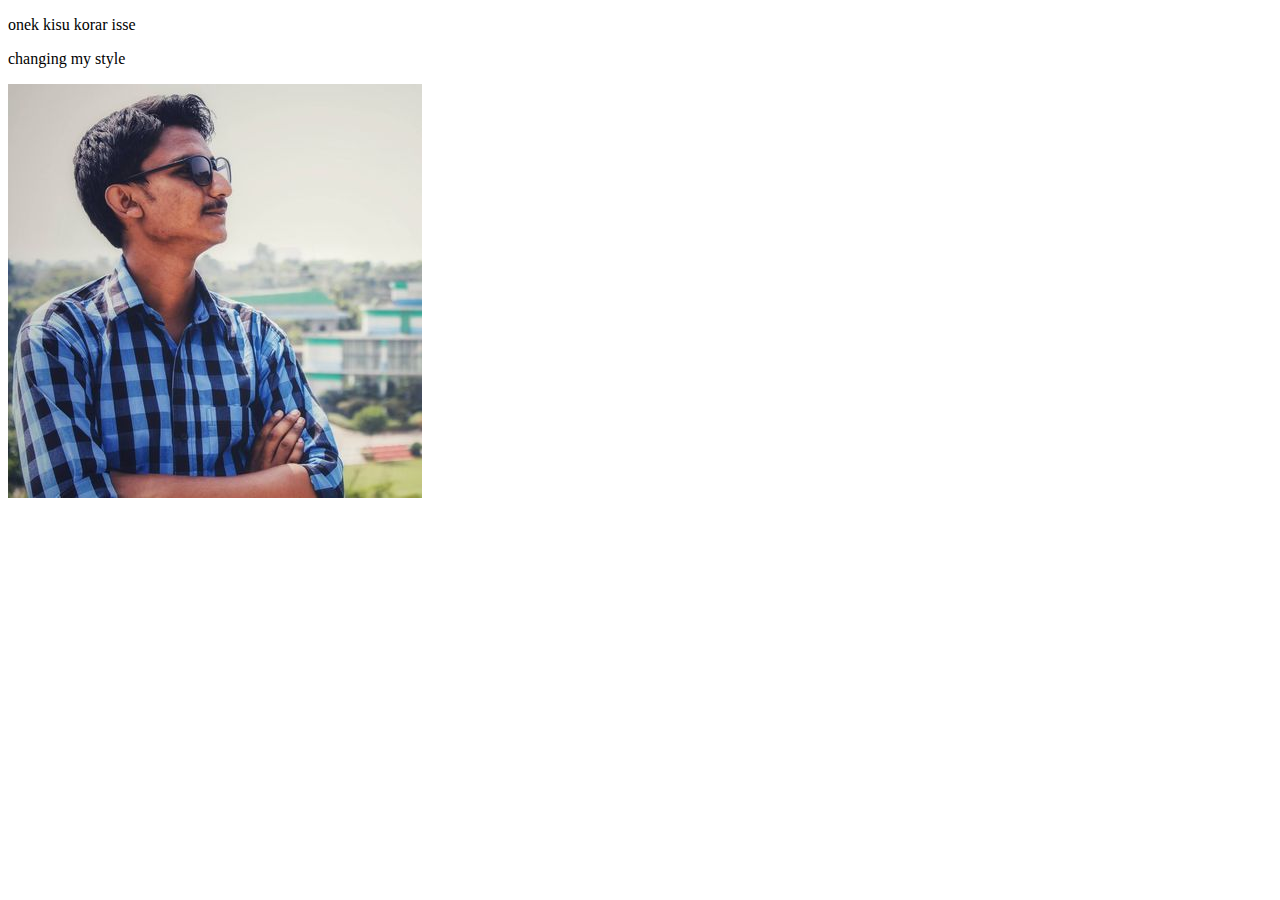
<file: newone.html>
<!DOCTYPE html>
<html lang="en">
<head>
    <meta charset="UTF-8">
    <meta http-equiv="X-UA-Compatible" content="IE=edge">
    <meta name="viewport" content="width=device-width, initial-scale=1.0">
    <title>ki j kori</title>
    <style>
p.{
    color: chocolate;
}

    </style>

</head>
<body>
    <p class="p">onek kisu korar isse</p>

    <p>changing my style</p>

    <img src="me.jpg">

</body>
</html>
</file>
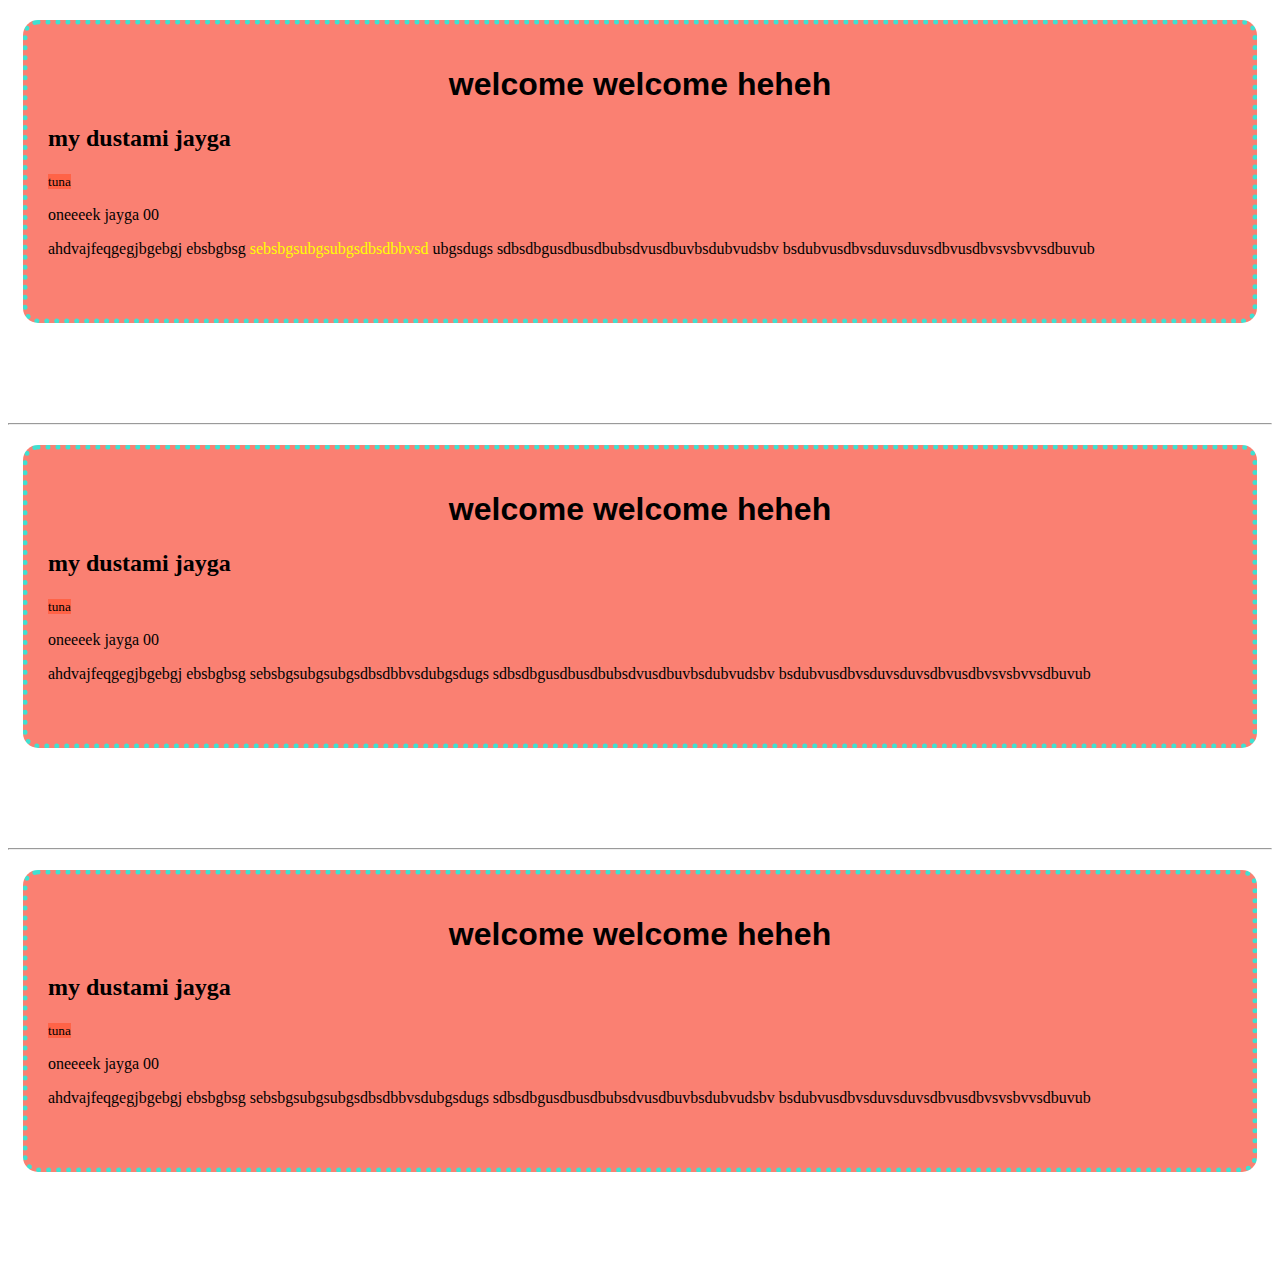
<file: css/another.html>
<!DOCTYPE html>
<html lang="en">
<head>
    <meta charset="UTF-8">
    <meta http-equiv="X-UA-Compatible" content="IE=edge">
    <meta name="viewport" content="width=device-width, initial-scale=1.0">
    <title>my dustomi blog</title>
    <style>
        small{
            background-color: tomato;
        }
        p{
            color: red;
        }
        .ula{
            background-color: salmon;
            border: 5px dotted turquoise;
            border-radius: 15px;
            margin: 20px 15px 100px;
            padding: 20px;
            padding-bottom: 44px;
        }
        .mula{
            color: yellow;
        }
.theme{
    text-align: center;
    font-size: xx-large;
    font-family: Impact, Haettenschweiler, 'Arial Narrow Bold', sans-serif;
}
div p{
    color: black;
    text-align: justify;
    font-weight: 500;
}
    </style>
</head>
<body>
<div class="ula">    <h1 class="theme">welcome welcome heheh</h1>
    <h2>my dustami jayga</h2>
    <small>tuna</small>
    <p>oneeeek jayga 00</p>
    <p>ahdvajfeqgegjbgebgj
        ebsbgbsg
        <span class="mula">sebsbgsubgsubgsdbsdbbvsd</span> ubgsdugs
        sdbsdbgusdbusdbubsdvusdbuvbsdubvudsbv
        bsdubvusdbvsduvsduvsdbvusdbvsvsbvvsdbuvub
    </p></div>
<hr>
<div class="ula">
<h1 class="theme">welcome welcome heheh</h1>
<h2>my dustami jayga</h2>
<small>tuna</small>
<p>oneeeek jayga 00</p>
<p>ahdvajfeqgegjbgebgj
    ebsbgbsg
    sebsbgsubgsubgsdbsdbbvsdubgsdugs
    sdbsdbgusdbusdbubsdvusdbuvbsdubvudsbv
    bsdubvusdbvsduvsduvsdbvusdbvsvsbvvsdbuvub
</p>
</div>
<hr>
<div class="ula"><h1 class="theme">welcome welcome heheh</h1>
    <h2>my dustami jayga</h2>
    <small>tuna</small>
    <p>oneeeek jayga 00</p>
    <p>ahdvajfeqgegjbgebgj
        ebsbgbsg
        sebsbgsubgsubgsdbsdbbvsdubgsdugs
        sdbsdbgusdbusdbubsdvusdbuvbsdubvudsbv
        bsdubvusdbvsduvsduvsdbvusdbvsvsbvvsdbuvub
    </p></div>
</body>
</html>
</file>
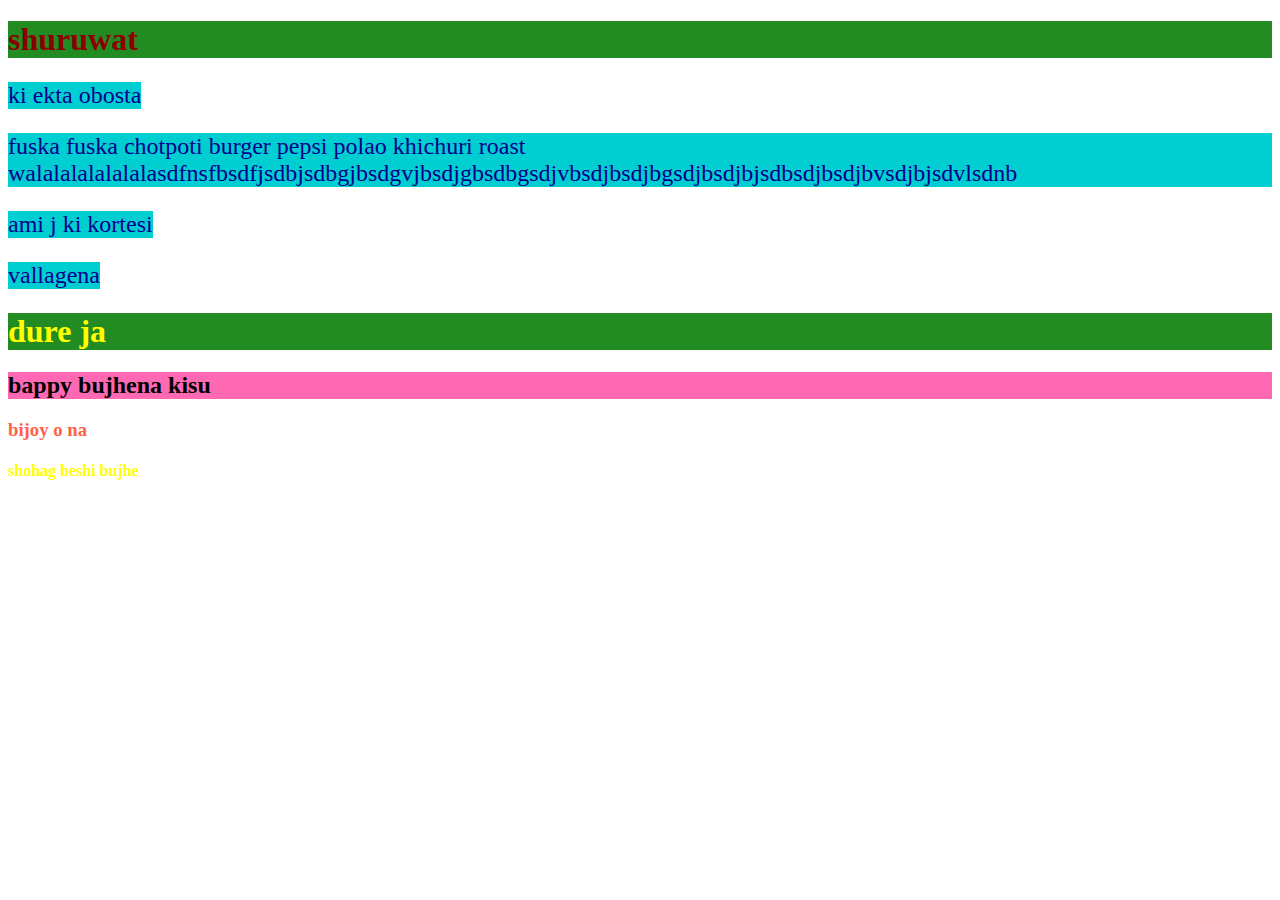
<file: css/css.html>
<!DOCTYPE html>
<html lang="en">
<head>
    <meta charset="UTF-8">
    <meta http-equiv="X-UA-Compatible" content="IE=edge">
    <meta name="viewport" content="width=device-width, initial-scale=1.0">
    <title>exploring css today</title>
    <style>
     p{
 background-color: darkturquoise;
 color: darkblue;
 height: fit-content;
 width: fit-content;
 font-size: x-large;
}
h1{
background-color: forestgreen;
    color: darkred;
}
h2{
background-color: hotpink;

}
h3{
    color: navy;
}
.shohag{

    color: yellow;
}
#bijoy{
    color: tomato;
}
    </style>
</head>
<body>  
    <h1>shuruwat</h1>
    <p>ki ekta obosta</p>
    <p>fuska fuska chotpoti burger pepsi polao khichuri roast walalalalalalalasdfnsfbsdfjsdbjsdbgjbsdgvjbsdjgbsdbgsdjvbsdjbsdjbgsdjbsdjbjsdbsdjbsdjbvsdjbjsdvlsdnb</p>
    <p>ami j ki kortesi</p>
    <p>vallagena</p>
    <h1 class="shohag">dure ja</h1>
    <h2>bappy bujhena kisu</h2>
    <h3 id="bijoy" >bijoy o na</h3>
    <h4 class="shohag"> shohag beshi bujhe</h4>
</body>
</html>
</file>
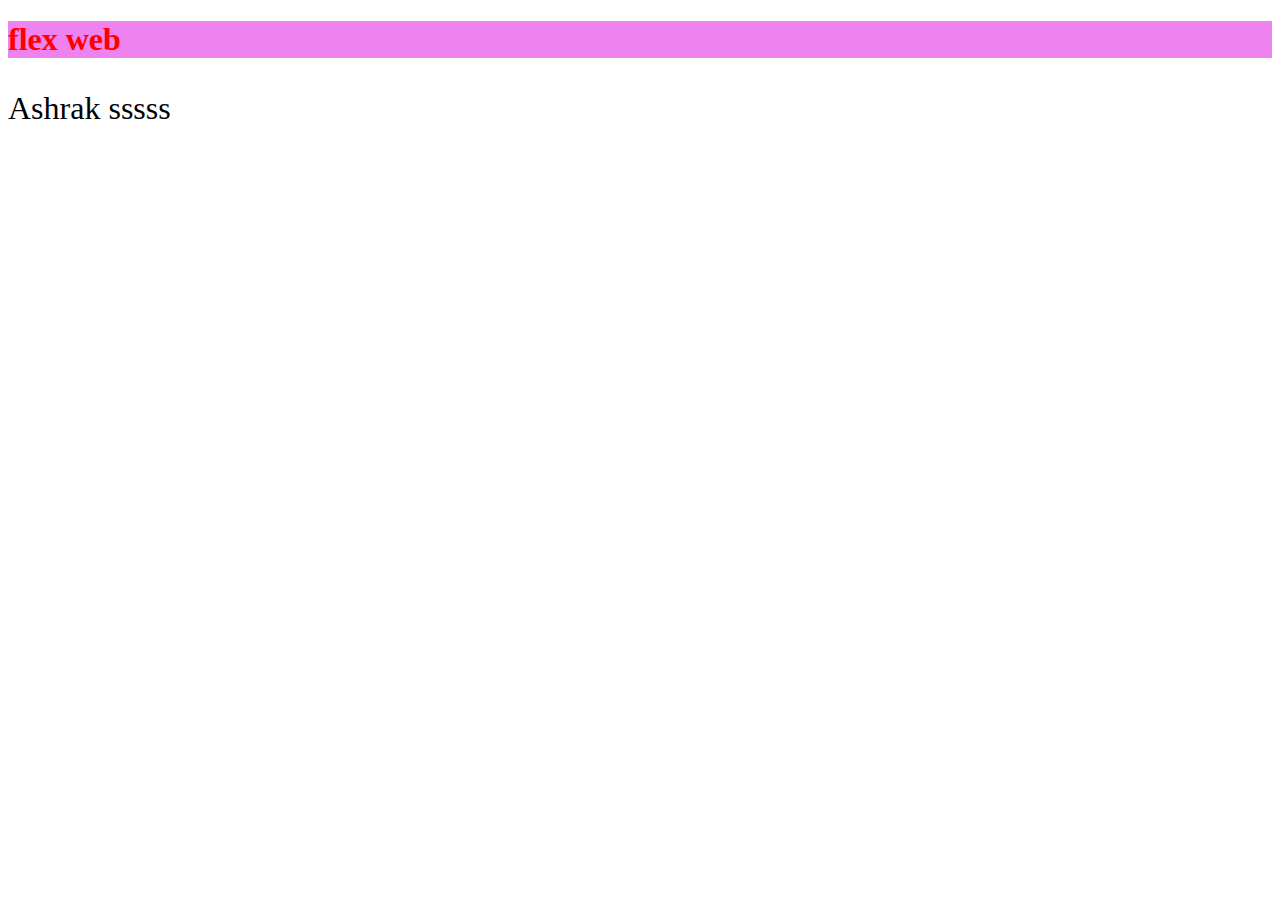
<file: css/flexible.html>
<!DOCTYPE html>
<html lang="en">
<head>
    <meta charset="UTF-8">
    <meta http-equiv="X-UA-Compatible" content="IE=edge">
    <meta name="viewport" content="width=device-width, initial-scale=1.0">
    <title>flexible website</title>
    <link rel="stylesheet" href="style.css">
<link rel="stylesheet" href="main.css">


</head>
<body>
    <h1>flex web</h1>
    <p style="font-size: xx-large;">Ashrak sssss</p>
</body>
</html>
</file>
<file: css/style.css>
h1{
background: violet;

}
</file>
<file: css/main.css>
h1{
    color: red;
}
</file>
